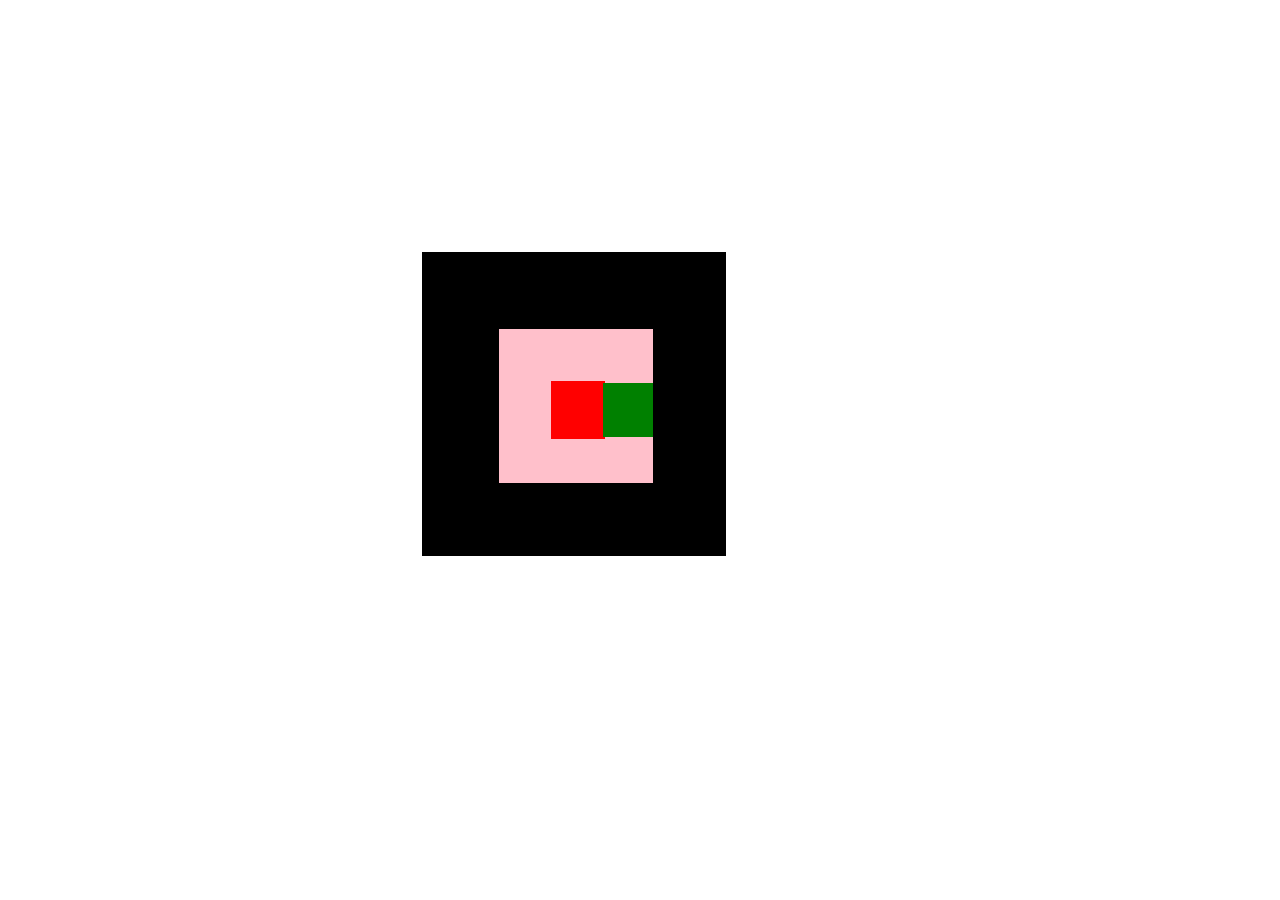
<file: index.html>
<!DOCTYPE html>
<html lang="en">
<head>
  <meta charset="UTF-8">
  <meta http-equiv="X-UA-Compatible" content="IE=edge">
  <meta name="viewport" content="width=device-width, initial-scale=1.0">
  <title>Document</title>
  <link rel="stylesheet" href="index.css" />
</head>
<body>
   <div class="black">
     <div class="pink">
       <div class="red">
         <div class="green">
         </div>
       </div>
     </div>
   </div>
</body>
</html>
</file>
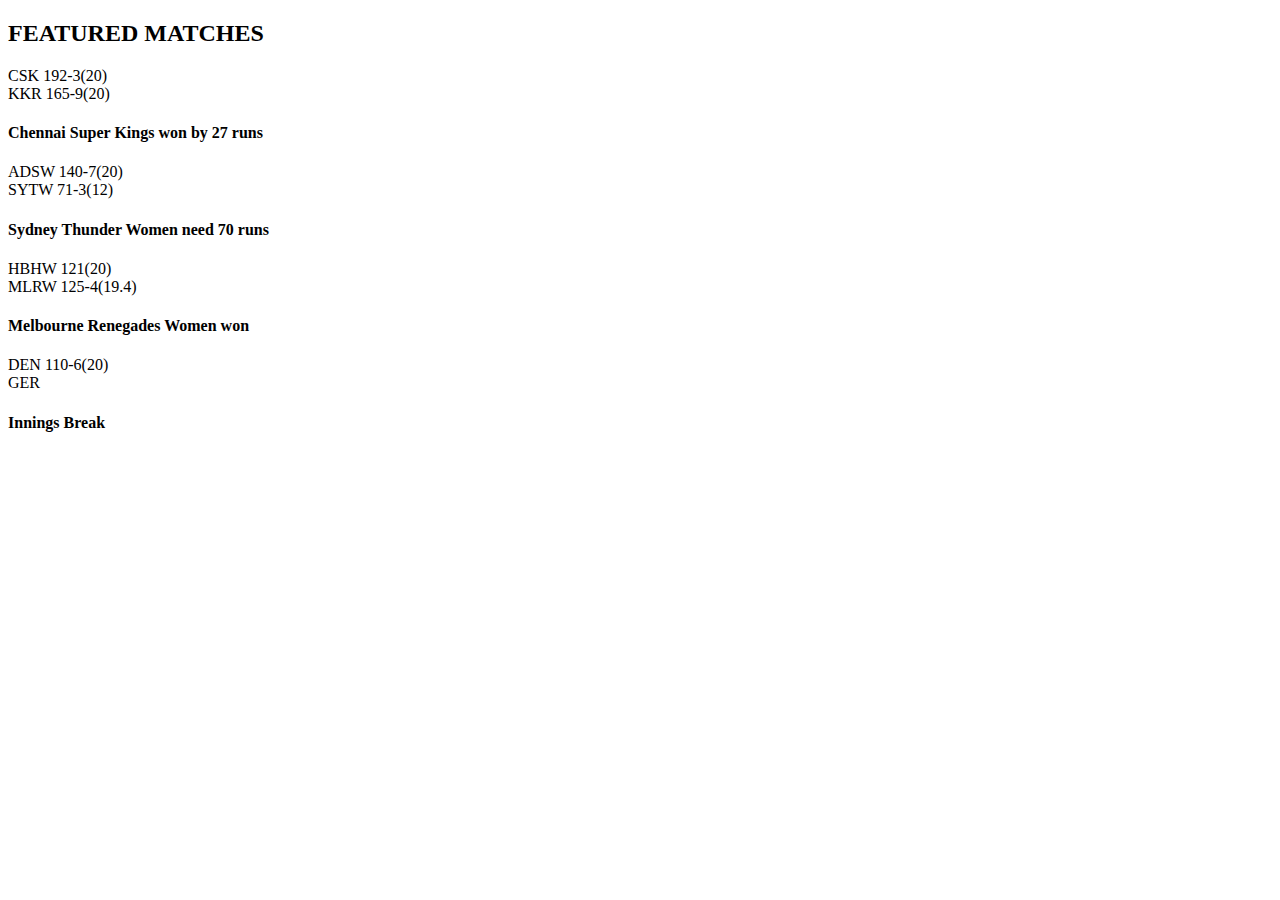
<file: example.html>
<!DOCTYPE html>
<html lang="en">
<head>
    <meta charset="UTF-8">
    <meta http-equiv="X-UA-Compatible" content="IE=edge">
    <meta name="viewport" content="width=device-width, initial-scale=1.0">
    <title>Css Grid</title>
    <link rel="stylesheet" href="example.css" />
</head>
<body>
    <h2>FEATURED MATCHES</h2>
    <div class="parent">
        <div class="child1">CSK  192-3(20)</div>
        <div class="child2">KKR  165-9(20)</div>
    <h4>Chennai Super Kings won by 27 runs</h4>
        <div class="child3">ADSW 140-7(20)</div>
        <div class="child4">SYTW  71-3(12)</div>
    <h4>Sydney Thunder Women need 70 runs</h4> 
        <div class="child5">HBHW  121(20)</div> 
        <div class="child6">MLRW  125-4(19.4)</div>
    <h4>Melbourne Renegades Women won</h4>    
        <div class="child7">DEN   110-6(20)</div>
        <div class="child8">GER   </div>
    <h4>Innings Break</h2>    

    </div>
</body>
</html>
</file>
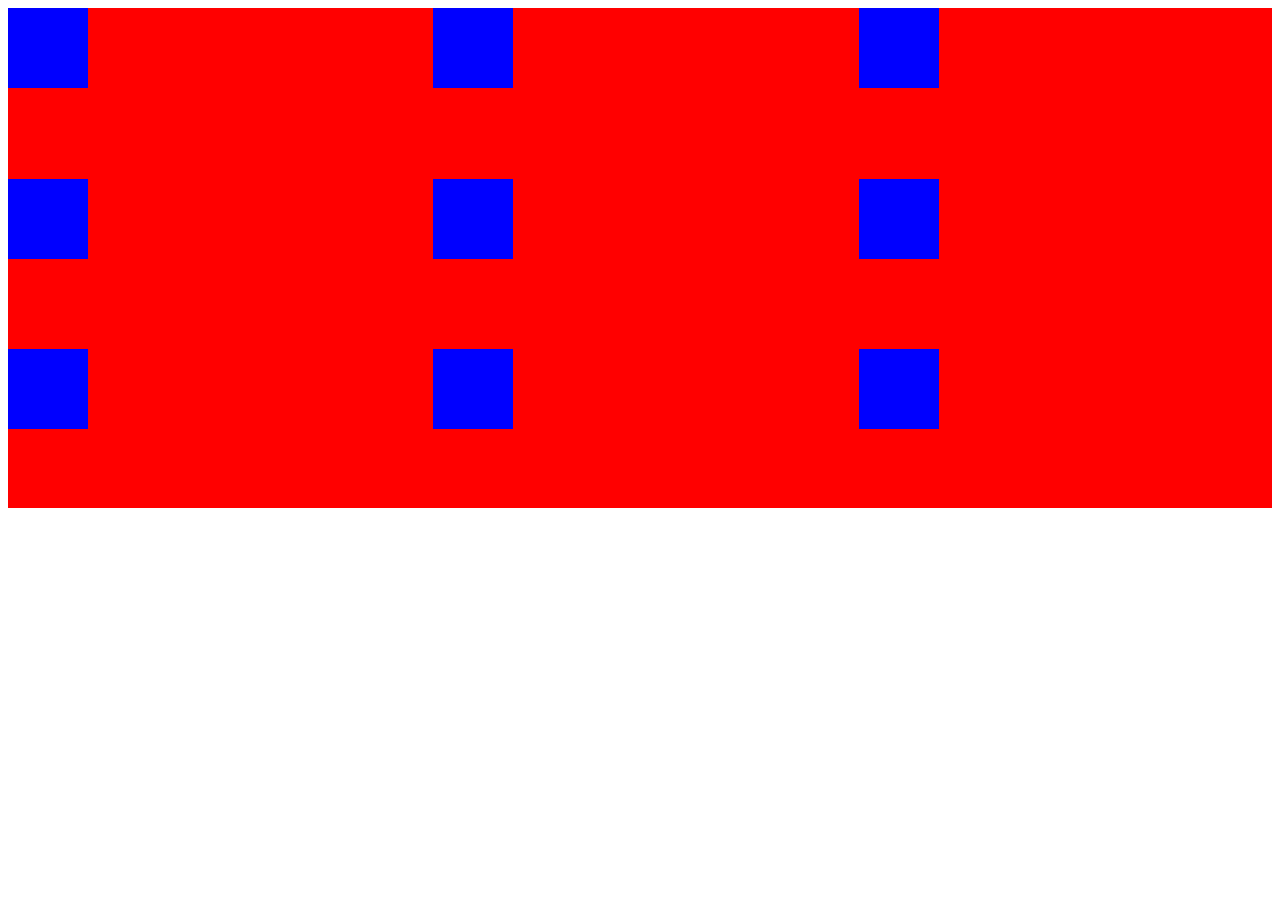
<file: grid.html>
<!DOCTYPE html>
<html lang="en">
<head>
    <meta charset="UTF-8">
    <meta http-equiv="X-UA-Compatible" content="IE=edge">
    <meta name="viewport" content="width=device-width, initial-scale=1.0">
    <title>Css Grid</title>
    <link rel="stylesheet" href="grid.css"
</head>
<body>
    <div class="container">
        <div class="item item1"> </div>
        <div class="item"> </div>
        <div class="item"> </div>
        <div class="item"> </div>
        <div class="item"> </div>
        <div class="item"> </div>
        <div class="item"> </div>
        <div class="item"> </div>
        <div class="item"> </div>
    </div>
</body>
</html>
</file>
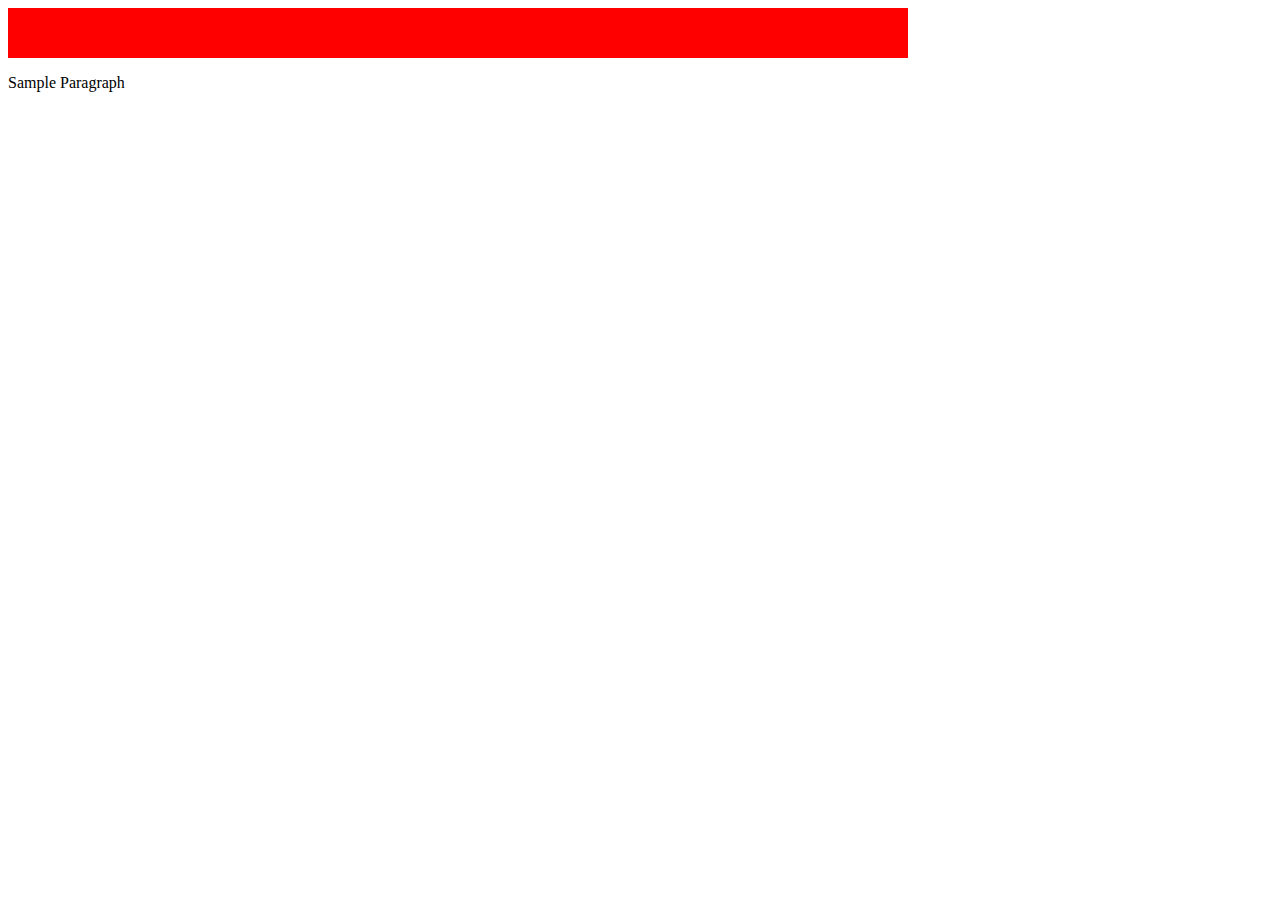
<file: sticky.html>
<!DOCTYPE html>
<html lang="en">
<head>
    <meta charset="UTF-8">
    <meta http-equiv="X-UA-Compatible" content="IE=edge">
    <meta name="viewport" content="width=device-width, initial-scale=1.0">
    <title>Document</title>
    <link rel="stylesheet" href="sticky.css"
</head>
<body>
    <div class="fixed"> </div>
    <div>
        <p> Sample Paragraph </p>
    </div>
</body>
</html>
</file>
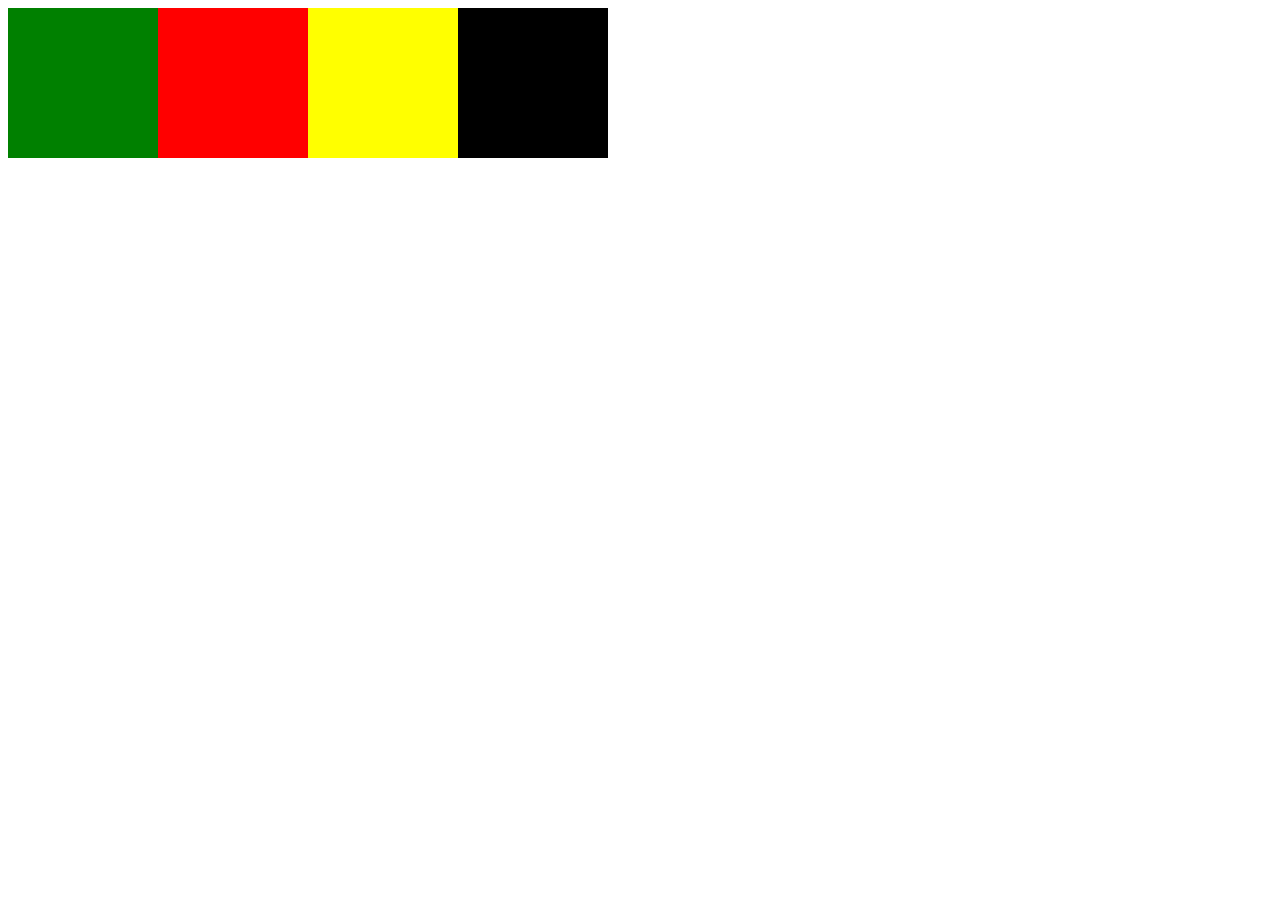
<file: style.html>
<!DOCTYPE html>
<html lang="en">
<head>
    <meta charset="UTF-8">
    <meta http-equiv="X-UA-Compatible" content="IE=edge">
    <meta name="viewport" content="width=device-width, initial-scale=1.0">
    <title>Css Flexbox</title>
    <link rel="stylesheet" href="style.css" />
</head>
<body>
  <div class="parent"> 
  <div class="box first"> </div>
  <div class="box second"> </div>
  <div class="box third"> </div>
</div>
</body>
</html>
</file>
<file: index.css>
.black {
    height: 300px;
    width: 300px;
    border: 2px solid black;
    background-color: black;
    position: absolute;
    top: 28%;
    left: 33%;
}

.pink {
    height: 150px;
    width: 150px;
    border: 2px solid pink;
    background-color: pink;
    position: absolute;
    top: 75px;
    left: 75px;
}

.red {
    height: 54px;
    width: 50px;
    border: 2px solid red;
    background-color: red;
    position: absolute;
    top: 50px;
    left: 50px;
    
}

.green {
    height: 50px;
    width: 46px;
    border: 2px solid green;
    background-color: green;
    position:relative;
    left: 50px;
    botton: 50px;
}
</file>
<file: example.css>
.parent{

}

.child1 {

}

.child2 {
    
}

.child3 {

}

.child4 {

}

.child5 {

}

.child6 {

}

.child7 {

}

.child8 {
    
}
</file>
<file: grid.css>
.container {
    background-color: red;
    height: 500px;
    display: grid;
    grid-template-rows: 100px 100px 100px;
    grid-template-columns: 100px 100px 100px;
    grid-template-rows: repeat(3,1fr);
    grid-template-columns: repeat(3,1fr);
    /* grid-template-rows: 1fr 1fr 1fr; */
    /* grid-template-columns: 1fr 1fr 1fr;*/
    row-gap: 12px;
    column-gap: 12px;
}

.item {
    background-color: blue;
    height: 80px;
    width: 80px;
}
.item1 {
    grid-column-start: 1;
    grid-start-end: 3;
}
</file>
<file: sticky.css>
.fixed {
    background-color: red;
    height: 50px;
    width: 900px;
    positioin:sticky;
    top: 0px;
    left: 0px;
}
</file>
<file: style.css>
.parent {
    background-color: black;
    width: 600px;
    display: flex;
}

.box {
    width: 150px;
    height: 150px;
}

.first {
    background-color: green;
}

.second {
    background-color: red;
}

.third {
    background-color: yellow;
}
</file>
